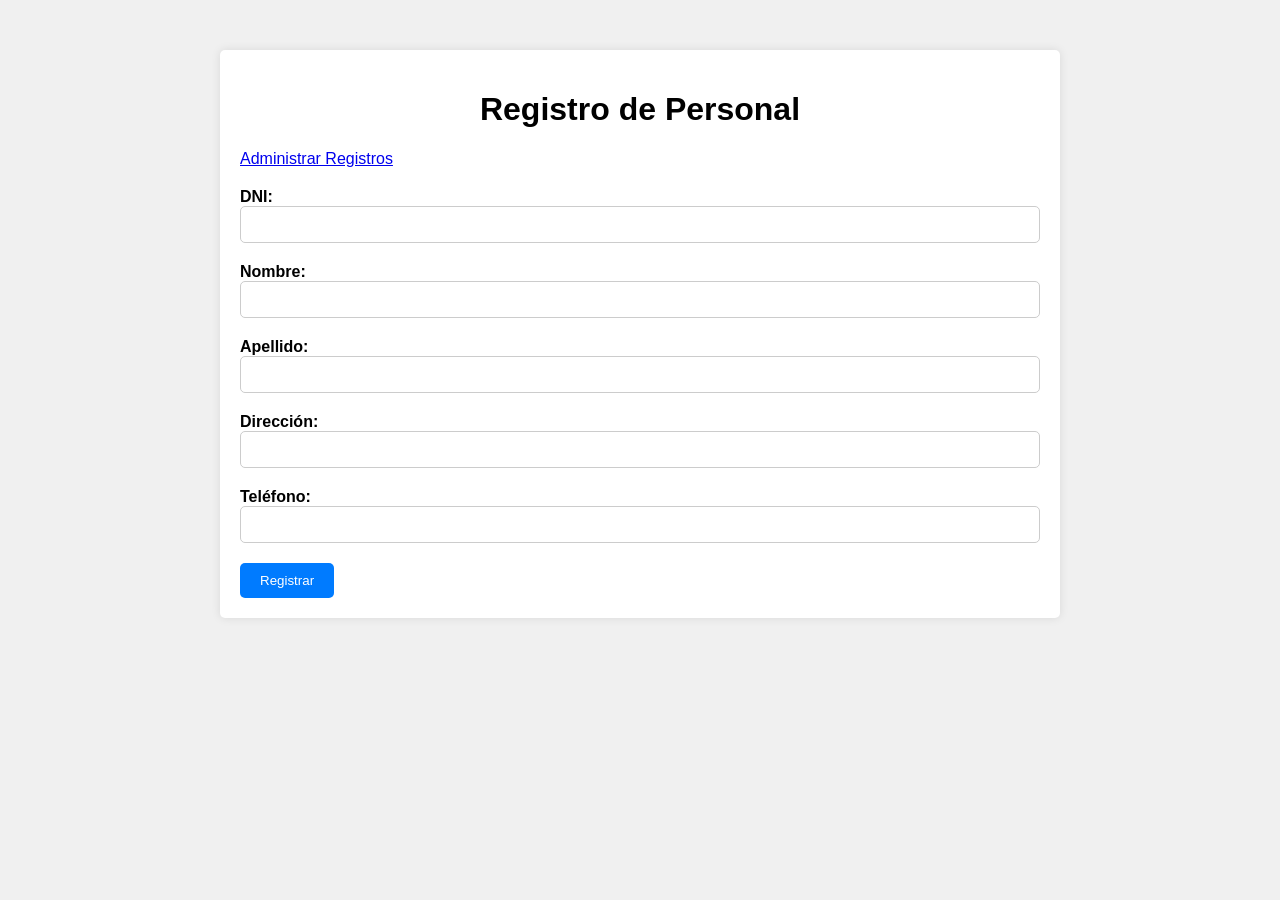
<file: templates/index.html>
<!DOCTYPE html>
<html lang="es">
<head>
    <meta charset="UTF-8">
    <meta name="viewport" content="width=device-width, initial-scale=1.0">
    <title>Registro de Persona</title>
    <link rel="stylesheet" href="/static/styles.css">
</head>
<body>
    <div class="container">
        <h1>Registro de Personal</h1>
        
        <a href="/administrar" class="administrar-link">Administrar Registros</a>
        <div class="separator"></div>
        <form action="/registrar" method="post">
            <div class="form-group">
                <label for="dni">DNI:</label>
                <input type="text" id="dni" name="dni" required>
            </div>
            <div class="form-group">
                <label for="nombre">Nombre:</label>
                <input type="text" id="nombre" name="nombre" required>
            </div>
            <div class="form-group">
                <label for="apellido">Apellido:</label>
                <input type="text" id="apellido" name="apellido" required>
            </div>
            <div class="form-group">
                <label for="direccion">Dirección:</label>
                <input type="text" id="direccion" name="direccion">
            </div>
            <div class="form-group">
                <label for="telefono">Teléfono:</label>
                <input type="text" id="telefono" name="telefono">
            </div>
            <button type="submit" onclick="mostrarMensaje()">Registrar</button>
        </form>
    </div>

    <!-- Modal para el mensaje de registro exitoso -->
    <div id="modal" class="modal">
        <div class="modal-content">
            <span class="close" onclick="cerrarMensaje()">&times;</span>
            <p>¡Registro exitoso!</p>
        </div>
    </div>

    <!-- Script para manejar el modal -->
    <script>
        function mostrarMensaje() {
            var modal = document.getElementById('modal');
            modal.style.display = 'block';
        }

        function cerrarMensaje() {
            var modal = document.getElementById('modal');
            modal.style.display = 'none';
        }
    </script>
</body>
</html>
</file>
<file: static/styles.css>
body {
    font-family: Arial, sans-serif;
    background-color: #f0f0f0;
    margin: 0;
    padding: 0;
}

.container {
    max-width: 500px;
    margin: 50px auto;
    background-color: #fff;
    padding: 20px;
    border-radius: 5px;
    box-shadow: 0 0 10px rgba(0, 0, 0, 0.1);
}

h1 {
    text-align: center;
}

.form-group {
    margin-bottom: 20px;
}

label {
    display: block;
    font-weight: bold;
}

input[type="text"] {
    width: 100%;
    padding: 10px;
    border-radius: 5px;
    border: 1px solid #ccc;
    box-sizing: border-box;
}

button {
    background-color: #007bff;
    color: #fff;
    border: none;
    padding: 10px 20px;
    border-radius: 5px;
    cursor: pointer;
    transition: background-color 0.3s ease;
}

button:hover {
    background-color: #0056b3;
}

.modal {
    display: none;
    position: fixed;
    z-index: 1;
    left: 0;
    top: 0;
    width: 100%;
    height: 100%;
    overflow: auto;
    background-color: rgba(0,0,0,0.4);
}

.modal-content {
    background-color: #fefefe;
    margin: 15% auto;
    padding: 20px;
    border: 1px solid #888;
    width: 80%;
}

.close {
    color: #aaa;
    float: right;
    font-size: 28px;
    font-weight: bold;
}

.close:hover,
.close:focus {
    color: black;
    text-decoration: none;
    cursor: pointer;
}

/* Estilos para la tabla */
table {
    width: 100%;
    border-collapse: collapse;
}

table th, table td {
    padding: 8px;
    border: 1px solid #ddd;
    text-align: left;
}

table th {
    background-color: #f2f2f2;
}

/* Estilos para el contenedor */
.container {
    max-width: 800px;
    margin: 50px auto;
    padding: 20px;
    border-radius: 5px;
    box-shadow: 0 0 10px rgba(0, 0, 0, 0.1);
}

h1 {
    text-align: center;
}

.separator {
    margin-bottom: 20px; /* Ajustar según sea necesario */
}

.btn-eliminar {
    background-color: #dc3545;
}

.btn-eliminar:hover {
    background-color: #a71d2a;
}
</file>
